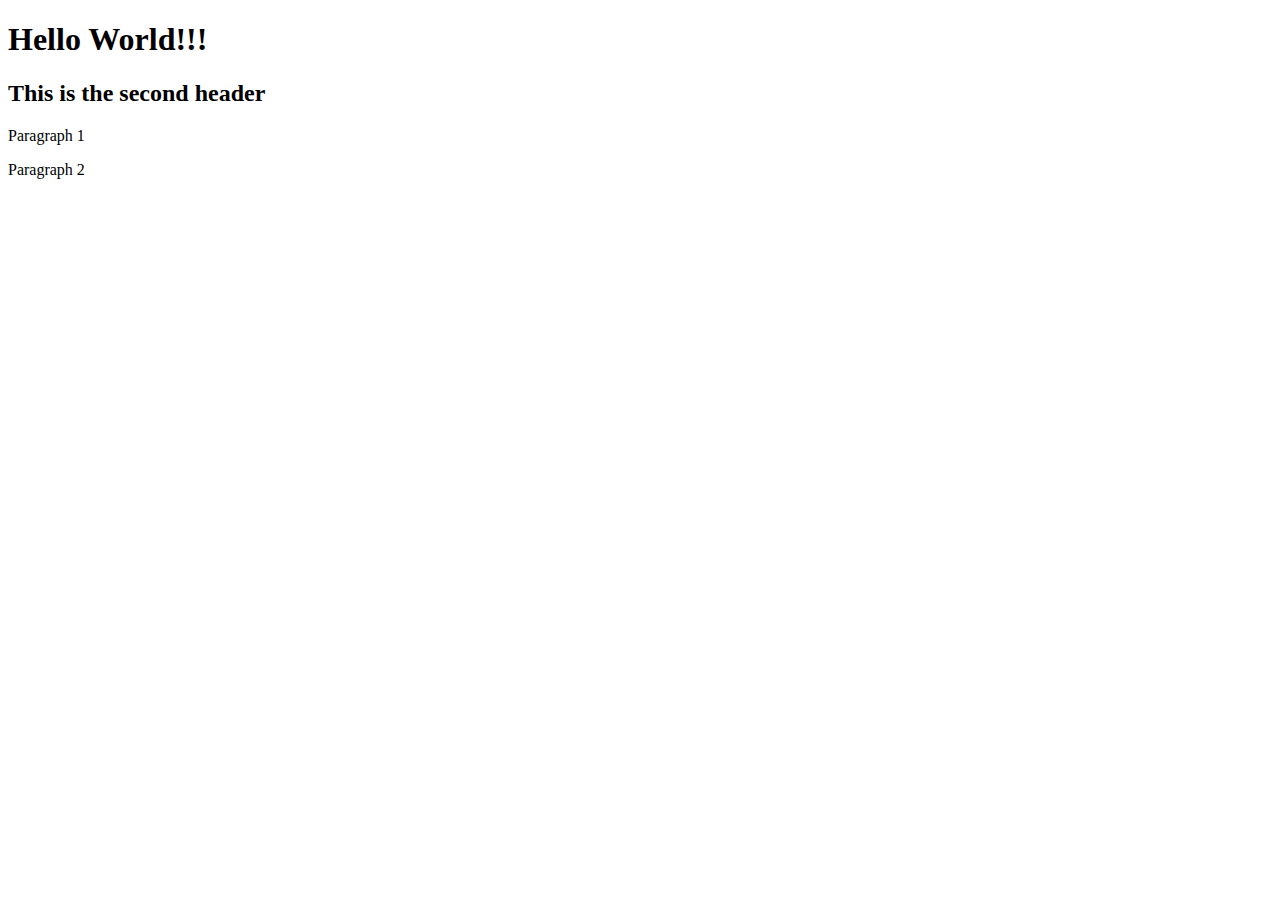
<file: first.html>
<!DOCTYPE html>
<html>

<head>
    <title>First Website</title>
</head>

<body>
    <h1>
        Hello World!!!
    </h1>

    <h2>
        This is the second header
    </h2>

    <p>
        Paragraph 1
    </p>

    <p>
        Paragraph 2
    </p>

</body>

</html>
</file>
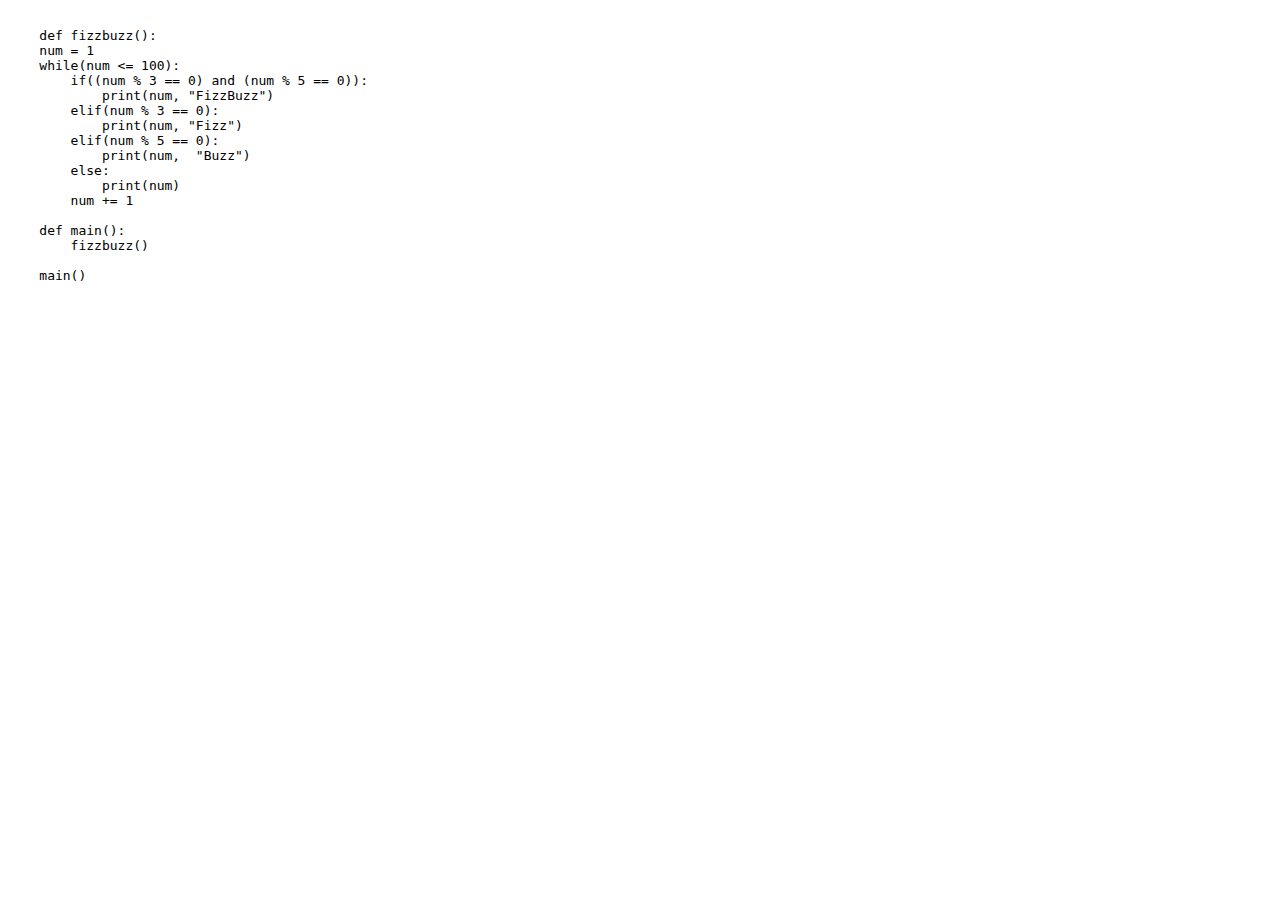
<file: assignment2/fizzbuzz.html>
<!DOCTYPE html>
<html lang="en">

<head>
    <meta charset="UTF-8">
    <meta name="viewport" content="width=device-width, initial-scale=1.0">
    <title>Fizzbuzz</title>
</head>

<body>
    <pre><code >
    def fizzbuzz():
    num = 1
    while(num <= 100):
        if((num % 3 == 0) and (num % 5 == 0)):
            print(num, "FizzBuzz")
        elif(num % 3 == 0):
            print(num, "Fizz")
        elif(num % 5 == 0):
            print(num,  "Buzz")
        else:
            print(num)
        num += 1

    def main():
        fizzbuzz()

    main()
    </code></pre>
</body>
</html>
</file>
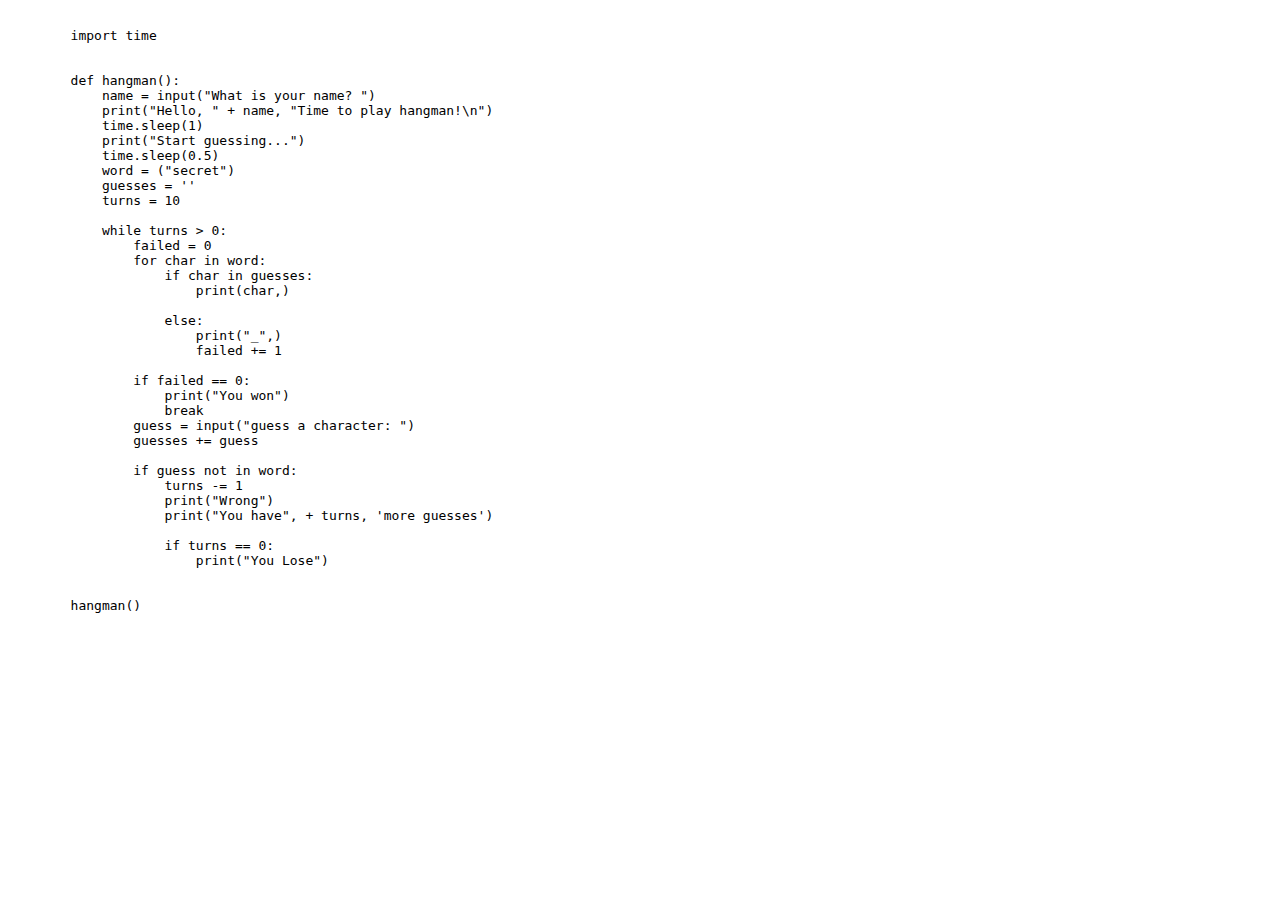
<file: assignment2/hangman.html>
<!DOCTYPE html>
<html lang="en">

<head>
    <meta charset="UTF-8">
    <meta name="viewport" content="width=device-width, initial-scale=1.0">
    <title>Fizzbuzz</title>
</head>

<body>
    <pre><code >
        import time


        def hangman():
            name = input("What is your name? ")
            print("Hello, " + name, "Time to play hangman!\n")
            time.sleep(1)
            print("Start guessing...")
            time.sleep(0.5)
            word = ("secret")
            guesses = ''
            turns = 10
        
            while turns > 0:
                failed = 0
                for char in word:
                    if char in guesses:
                        print(char,)
        
                    else:
                        print("_",)
                        failed += 1
        
                if failed == 0:
                    print("You won")
                    break
                guess = input("guess a character: ")
                guesses += guess
        
                if guess not in word:
                    turns -= 1
                    print("Wrong")
                    print("You have", + turns, 'more guesses')
        
                    if turns == 0:
                        print("You Lose")
        
        
        hangman()
        
    </code></pre>
</body>

</html>
</file>
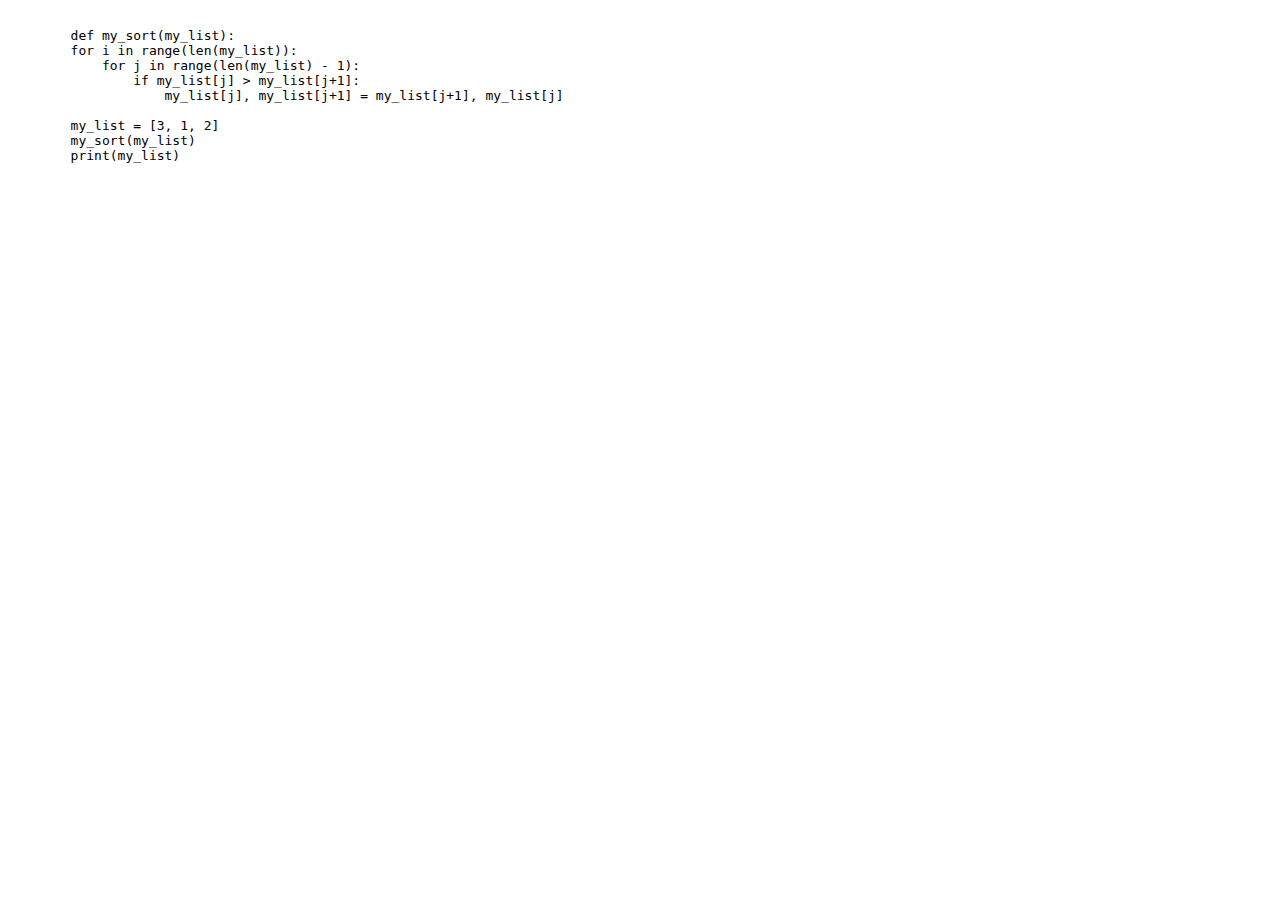
<file: assignment2/my_sort.html>
<!DOCTYPE html>
<html lang="en">

<head>
    <meta charset="UTF-8">
    <meta name="viewport" content="width=device-width, initial-scale=1.0">
    <title>Fizzbuzz</title>
</head>

<body>
    <pre><code >
        def my_sort(my_list):
        for i in range(len(my_list)):
            for j in range(len(my_list) - 1):
                if my_list[j] > my_list[j+1]:
                    my_list[j], my_list[j+1] = my_list[j+1], my_list[j]
    
        my_list = [3, 1, 2]
        my_sort(my_list)
        print(my_list)
    </code></pre>
</body>

</html>
</file>
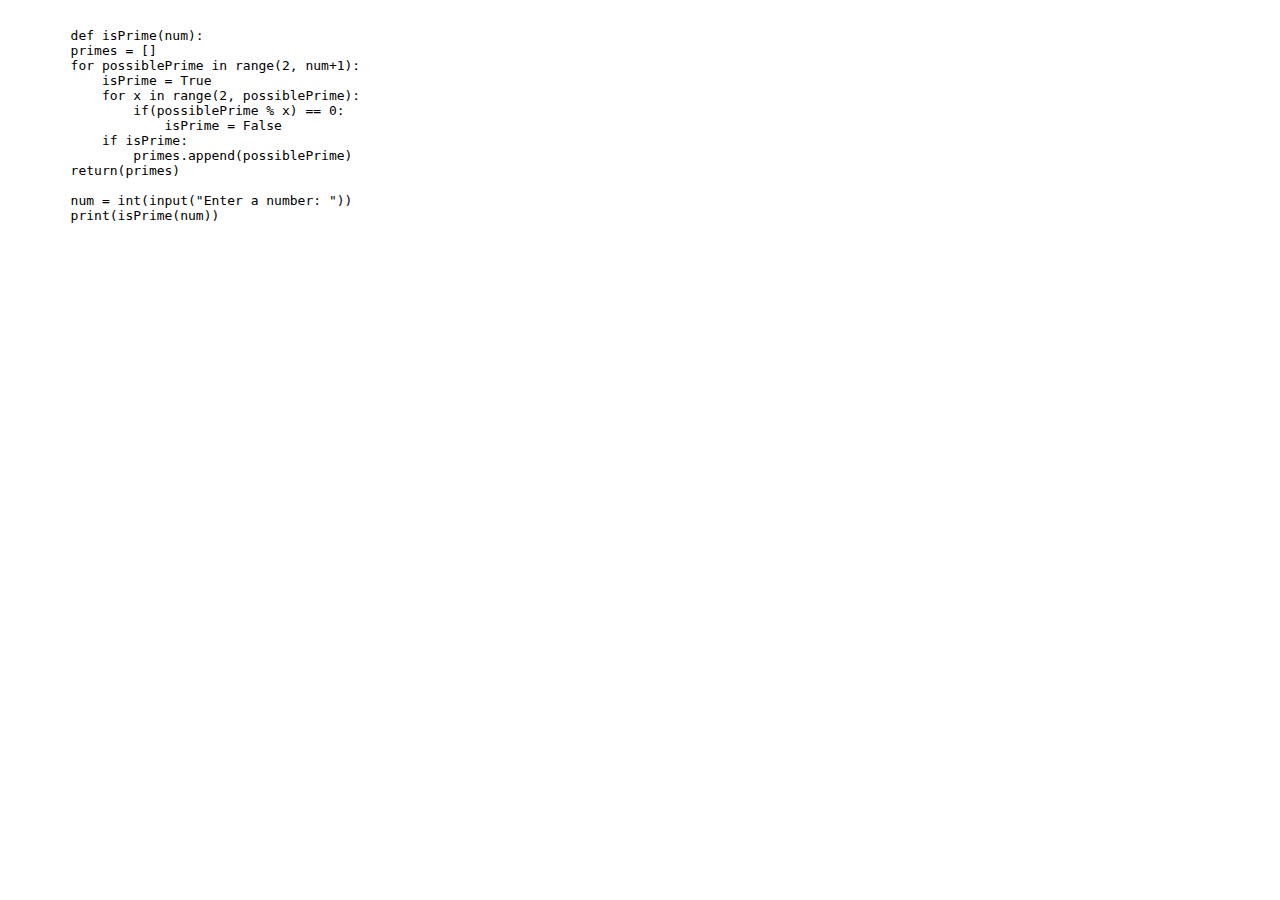
<file: assignment2/prime.html>
<!DOCTYPE html>
<html lang="en">

<head>
    <meta charset="UTF-8">
    <meta name="viewport" content="width=device-width, initial-scale=1.0">
    <title>Fizzbuzz</title>
</head>

<body>
    <pre><code >
        def isPrime(num):
        primes = []
        for possiblePrime in range(2, num+1):
            isPrime = True
            for x in range(2, possiblePrime):
                if(possiblePrime % x) == 0:
                    isPrime = False
            if isPrime:
                primes.append(possiblePrime)
        return(primes)
    
        num = int(input("Enter a number: "))
        print(isPrime(num))
    </code></pre>
</body>

</html>
</file>
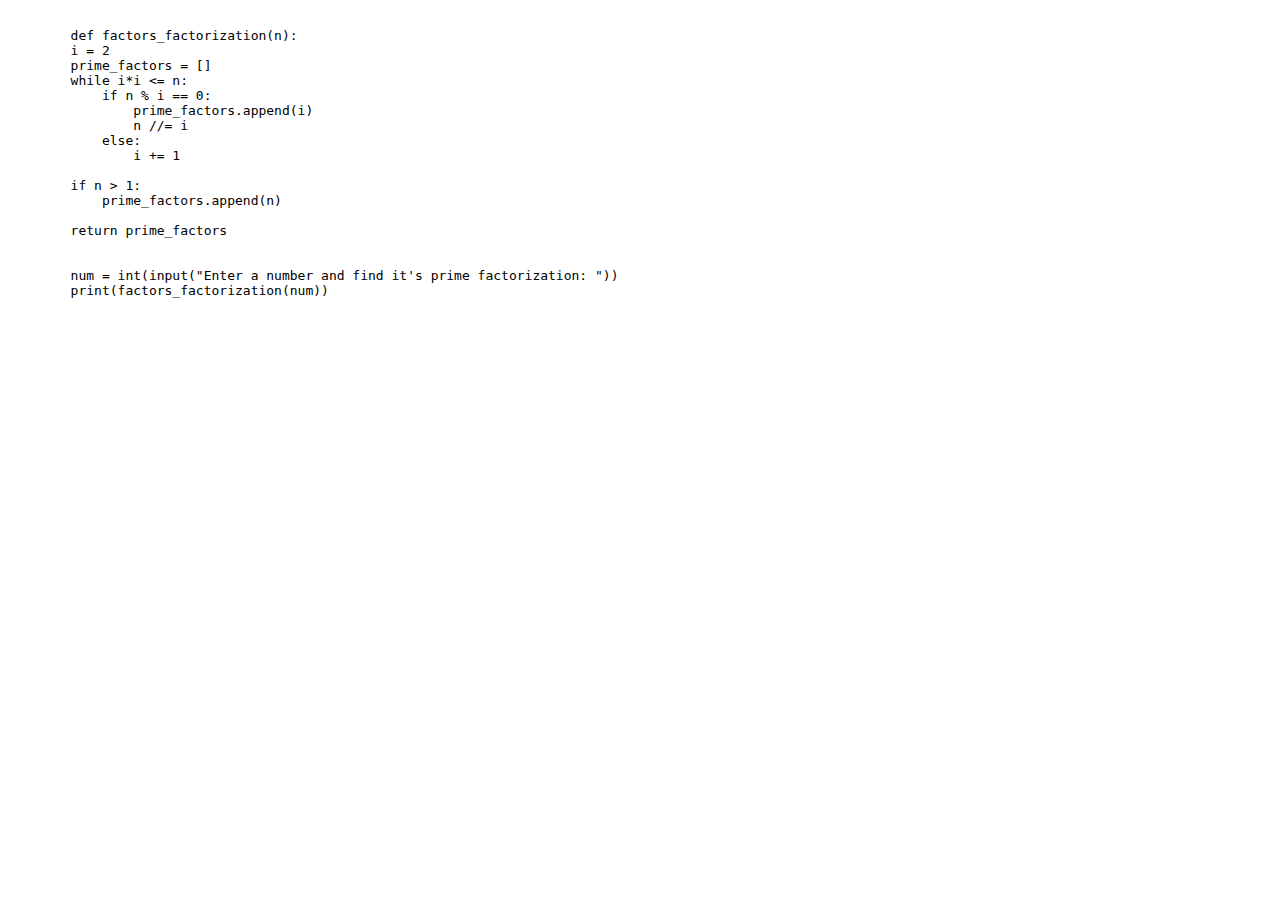
<file: assignment2/prime_factorization.html>
<!DOCTYPE html>
<html lang="en">

<head>
    <meta charset="UTF-8">
    <meta name="viewport" content="width=device-width, initial-scale=1.0">
    <title>Fizzbuzz</title>
</head>

<body>
    <pre><code >
        def factors_factorization(n):
        i = 2
        prime_factors = []
        while i*i <= n:
            if n % i == 0:
                prime_factors.append(i)
                n //= i
            else:
                i += 1
    
        if n > 1:
            prime_factors.append(n)
    
        return prime_factors
    
    
        num = int(input("Enter a number and find it's prime factorization: "))
        print(factors_factorization(num))
    
    </code></pre>
</body>

</html>
</file>
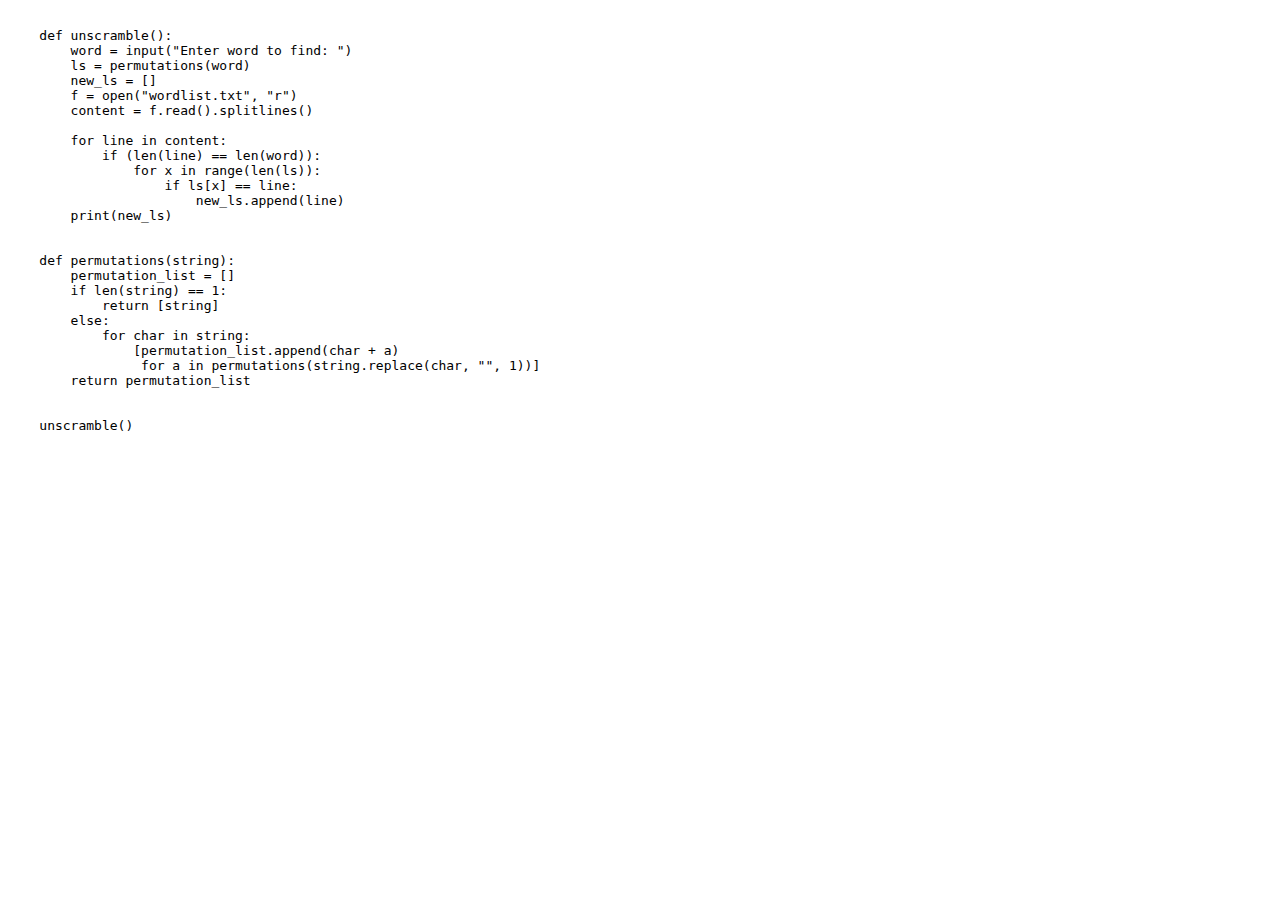
<file: assignment2/unscramble.html>
<!DOCTYPE html>
<html lang="en">

<head>
    <meta charset="UTF-8">
    <meta name="viewport" content="width=device-width, initial-scale=1.0">
    <title>Fizzbuzz</title>
</head>

<body>
    <pre><code >
    def unscramble():
        word = input("Enter word to find: ")
        ls = permutations(word)
        new_ls = []
        f = open("wordlist.txt", "r")
        content = f.read().splitlines()
    
        for line in content:
            if (len(line) == len(word)):
                for x in range(len(ls)):
                    if ls[x] == line:
                        new_ls.append(line)
        print(new_ls)
    
    
    def permutations(string):
        permutation_list = []
        if len(string) == 1:
            return [string]
        else:
            for char in string:
                [permutation_list.append(char + a)
                 for a in permutations(string.replace(char, "", 1))]
        return permutation_list
    
    
    unscramble()
        
    </code></pre>

</body>

</html>
</file>
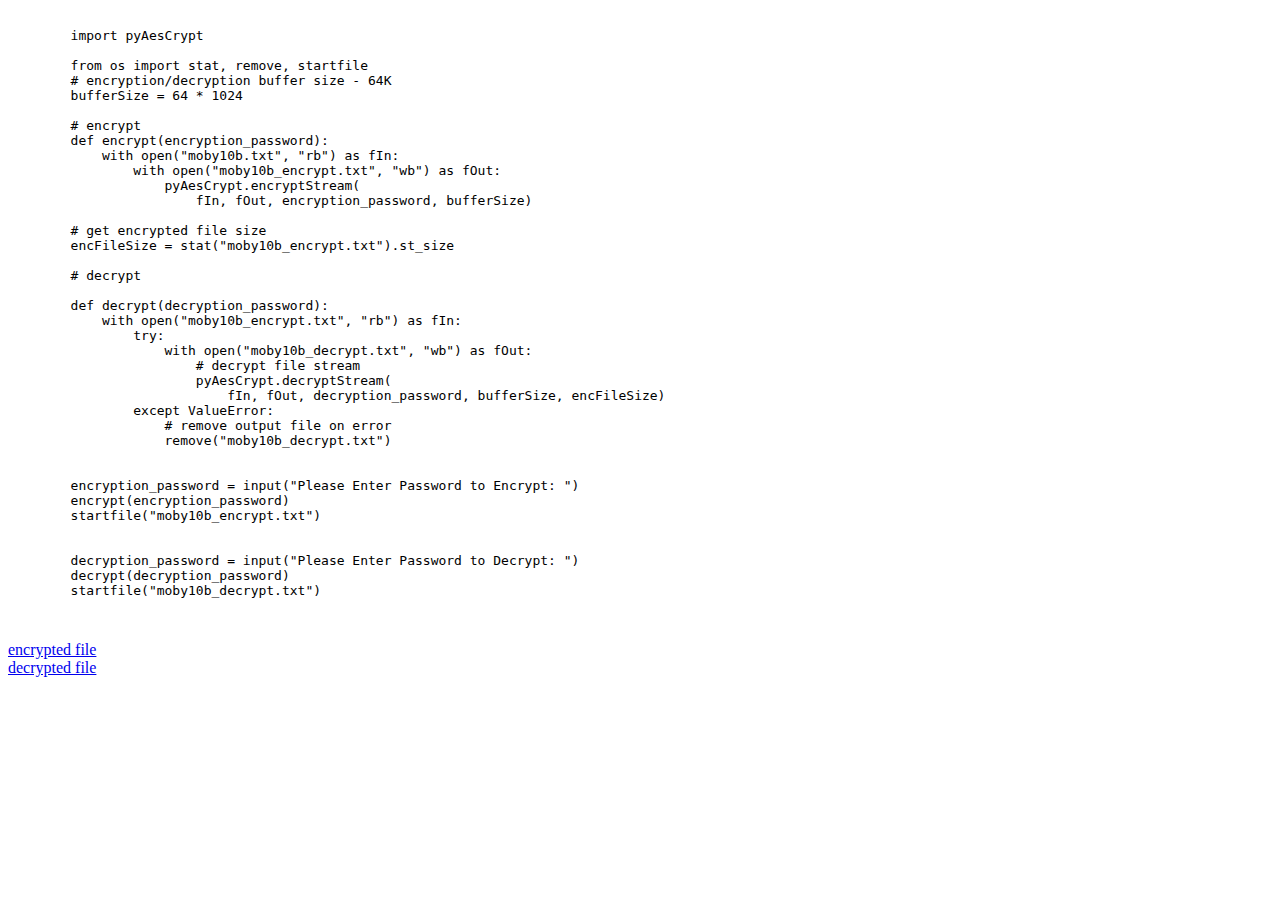
<file: assignment2/cipher/cipher.html>
<!DOCTYPE html>
<html lang="en">

<head>
    <meta charset="UTF-8">
    <meta name="viewport" content="width=device-width, initial-scale=1.0">
    <title>Fizzbuzz</title>
</head>

<body>
    <pre><code >
        import pyAesCrypt

        from os import stat, remove, startfile
        # encryption/decryption buffer size - 64K
        bufferSize = 64 * 1024
        
        # encrypt
        def encrypt(encryption_password):
            with open("moby10b.txt", "rb") as fIn:
                with open("moby10b_encrypt.txt", "wb") as fOut:
                    pyAesCrypt.encryptStream(
                        fIn, fOut, encryption_password, bufferSize)
        
        # get encrypted file size
        encFileSize = stat("moby10b_encrypt.txt").st_size
        
        # decrypt
        
        def decrypt(decryption_password):
            with open("moby10b_encrypt.txt", "rb") as fIn:
                try:
                    with open("moby10b_decrypt.txt", "wb") as fOut:
                        # decrypt file stream
                        pyAesCrypt.decryptStream(
                            fIn, fOut, decryption_password, bufferSize, encFileSize)
                except ValueError:
                    # remove output file on error
                    remove("moby10b_decrypt.txt")
        
        
        encryption_password = input("Please Enter Password to Encrypt: ")
        encrypt(encryption_password)
        startfile("moby10b_encrypt.txt")
        
        
        decryption_password = input("Please Enter Password to Decrypt: ")
        decrypt(decryption_password)
        startfile("moby10b_decrypt.txt")
        
    </code></pre>

    <a href="moby10b_encrypt.txt">encrypted file</a>
    <br>
    <a href="moby10b_decrypt.txt">decrypted file</a>
</body>

</html>
</file>
